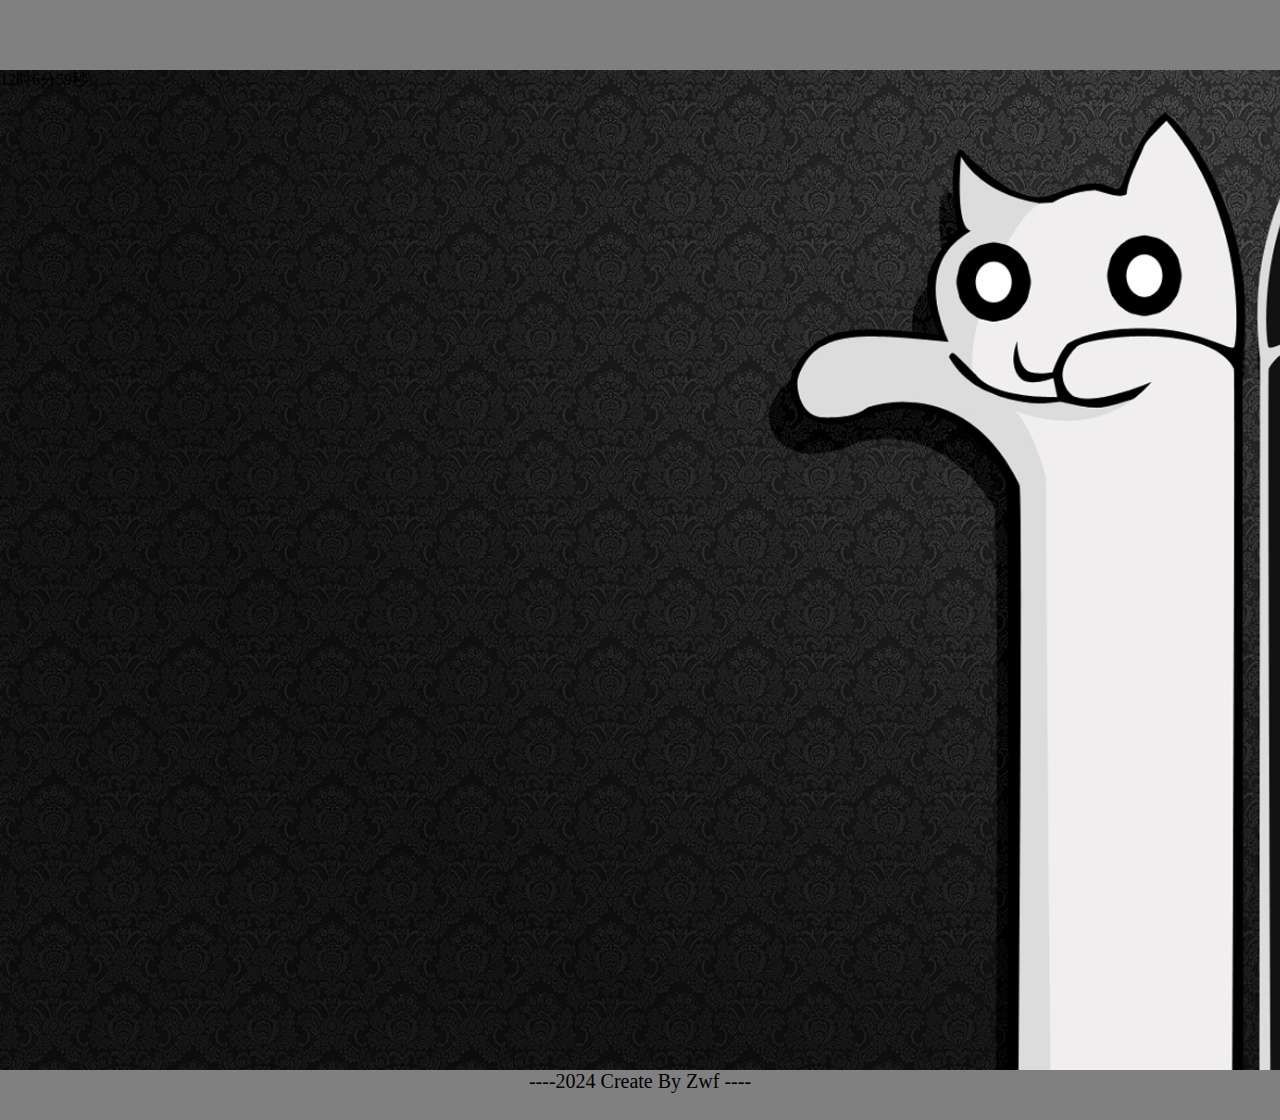
<file: index.html>
<!DOCTYPE html>
<html lang="en">
<head>
    <meta charset="UTF-8">
    <meta name="viewport" content="width=device-width, initial-scale=1.0">
    <title>Chat</title>
    <link rel="stylesheet" href="https://at.alicdn.com/t/c/font_4562172_8c4lltf688w.css"/>
</head>
<body>
<style>
    .index{
        height: 70px;
        display: flex;
        background-color: gray;
       
    }    
    .main{
        height:1000px;
        background-color: greenyellow;
        background-image: url(背景图.jpg);
        background-size: cover;
        
    }
    .bottom{
        height: 50px;
        background-color: gray;
        font-size: 20px;
        text-align: center;
    }
    *{
    
        padding:0 auto;
         margin:0 auto;
  
            list-style: none;
        }
    .iconfont{
        font-size: 30px;
        color: black;
        text-decoration:none;
    }
</style>
<!-- ----------------------------------- 头-->
<div class="index">
<div style="width: 300px;margin-top: 20px;">
<ul style="display: flex;margin-left: 30px;height: 50px;">
    <li><a href="index.html" class="iconfont icon-a-mao1"></a></li>                    
    <li><a href="index.html"   style="margin-left: 50px;" class="iconfont icon-a-zhuye2x" ></a></li>   <!--首页跳转-->
    <li><a href=" "           style="margin-left: 50px;" class="iconfont icon-arrow-down"></a></li>                     <!--下载跳转-->
</ul>
</div>
<!-- 未开发区域 -->
<div style="width: 950px;">

</div>
<!-- 未开发区域 -->

<div style="width: 300px;margin-top: 20px;">
<ul style="display: flex;height: 50px;">
                     
    <li><a href="login.html"  style="margin-left: 150px;" class="iconfont icon-gerenzhongxin1"></a></li>   <!--登陆跳转-->
    <li><a href="register.html" style="margin-left: 50px;" class="iconfont icon-zhuce"></a></li>                     <!--注册跳转-->
</ul>
</div>
</div>





<!-- -----------------------------------------头 中 -->
<div class="main">
    <span class="time"></span>
</div>
<!-- -----------------------------------------中 底-->
<div class="bottom">----2024 Create By Zwf ----</div>
<!-- -----------------------------------------底-->
<script>
    function getMyDate(){

const date=new Date();
return `${date.getHours()}时${date.getMinutes()}分${date.getSeconds()}秒`;

}

const time=document.querySelector('.time');
time.innerHTML=getMyDate();
</script>
</body>
</html>
</file>
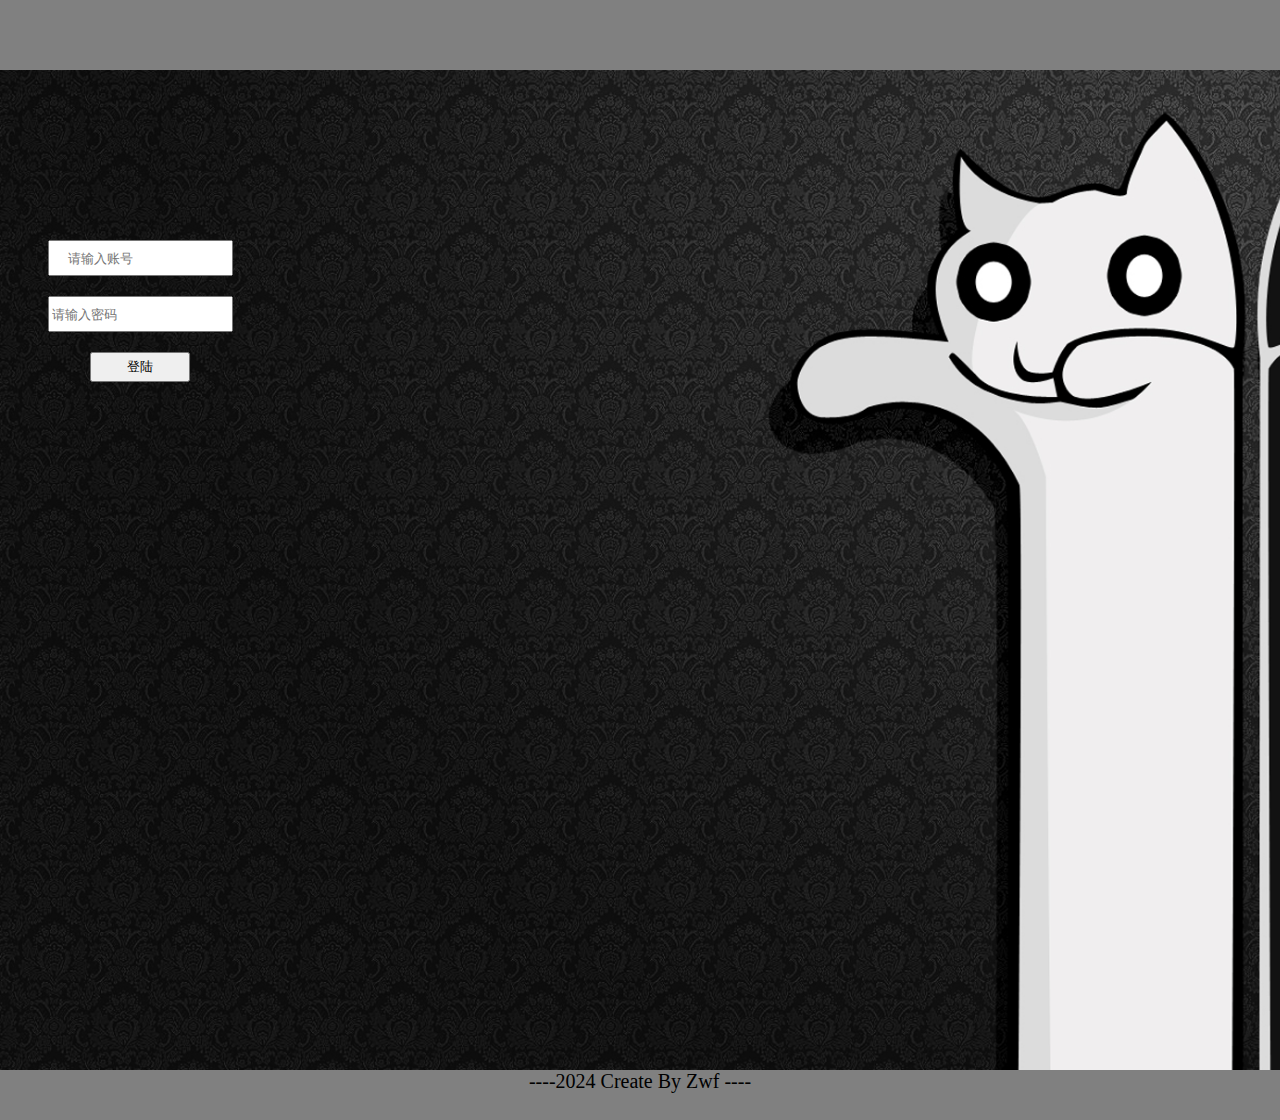
<file: login.html>
<!DOCTYPE html>
<html lang="en">
<head>
    <meta charset="UTF-8">
    <meta name="viewport" content="width=device-width, initial-scale=1.0">
    <title>Login</title>
    <link rel="stylesheet" href="https://at.alicdn.com/t/c/font_4562172_8c4lltf688w.css"/>
    <link href="style.css" rel="stylesheet"/>
</head>
<body>
   
    <!-- ----------------------------------- 头-->
    <div class="index">
    <div style="width: 300px;margin-top: 20px;">
    <ul style="display: flex;margin-left: 30px;height: 50px;">
        <li><a href="index.html" class="iconfont icon-a-mao1"></a></li>                    
        <li><a href="index.html"   style="margin-left: 50px;" class="iconfont icon-a-zhuye2x" ></a></li>   <!--首页跳转-->
        <li><a href=" "           style="margin-left: 50px;" class="iconfont icon-arrow-down"></a></li>                     <!--下载跳转-->
    </ul>
    </div>
    <!-- 未开发区域 -->
    <div style="width: 950px;">
    
    </div>
    <!-- 未开发区域 -->
    
    <div style="width: 300px;margin-top: 20px;">
    <ul style="display: flex;height: 50px;">
                         
        <li><a href="login.html"  style="margin-left: 150px;" class="iconfont icon-gerenzhongxin1"></a></li>   <!--登陆跳转-->
        <li><a href="register.html" style="margin-left: 50px;" class="iconfont icon-zhuce"></a></li>                     <!--注册跳转-->
    </ul>
    </div>


</div>

    <!-- -----------------------------------------头 中 -->
    <div class="main" style="display: flex;align-items: center;justify-content: center;">


        <div >
        <form style="display: flex; flex-direction: column;margin-right: 1000px;margin-bottom: 200px; height: 500px;width: 500px;">
            <a class="iconfont icon-mao" style="font-size: 100px;color: rgb(238, 234, 234);"></a>
            <input type="text" placeholder="请输入账号" style="margin-top: 20px;height: 30px;text-indent: 1rem;">
            <input type="password" placeholder="请输入密码" style="margin-top: 20px;height: 30px;">
            <button type="submit" style="margin-top: 20px;height: 30px;width: 100px;"><span>登陆</span></button>
        </form>
        </div>


        
    </div>
    <!-- -----------------------------------------中 底-->













    <div class="bottom">----2024 Create By Zwf ----</div>
    <!-- -----------------------------------------底-->
    
</body>
</html>
</file>
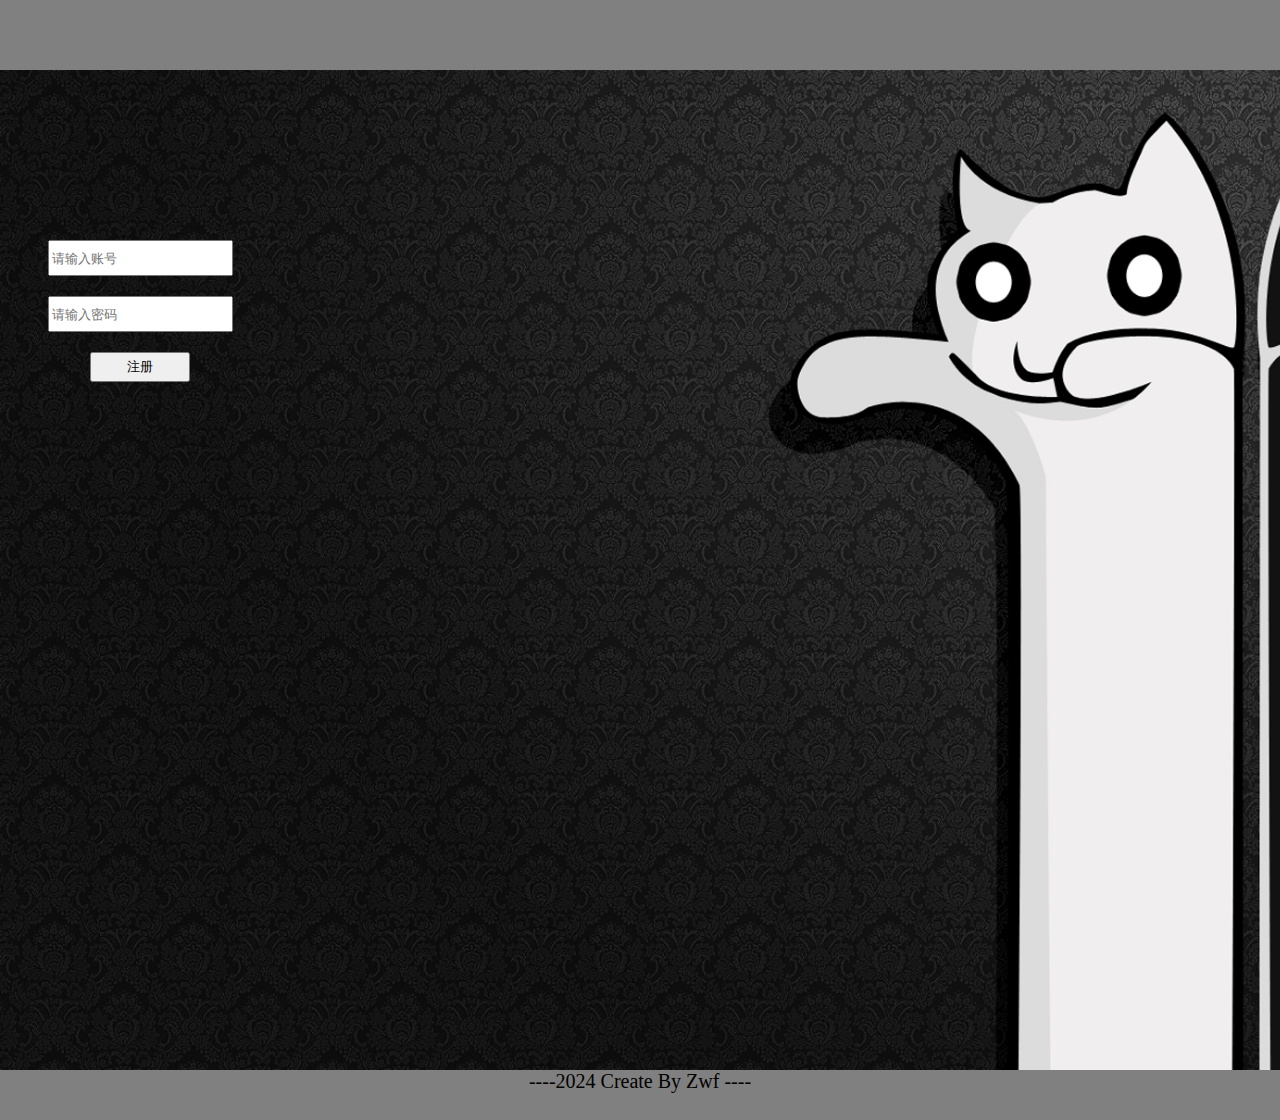
<file: register.html>
<!DOCTYPE html>
<html lang="en">
<head>
    <meta charset="UTF-8">
    <meta name="viewport" content="width=device-width, initial-scale=1.0">
    <title>Register</title>
    <link rel="stylesheet" href="https://at.alicdn.com/t/c/font_4562172_8c4lltf688w.css"/>
</head>
<body>
    <style>
        .index{
            height: 70px;
            display: flex;
            background-color: gray;
           
        }    
        .main{
            height:1000px;
            background-color: greenyellow;
            background-image: url(背景图.jpg);
            background-size: cover;
            
        }
        .bottom{
            height: 50px;
            background-color: gray;
            font-size: 20px;
            text-align: center;
        }
        *{
        
            padding:0 auto;
             margin:0 auto;
      
                list-style: none;
            }
        .iconfont{
            font-size: 30px;
            color: black;
            text-decoration:none;
        }
    </style>
    <!-- ----------------------------------- 头-->
    <div class="index">
    <div style="width: 300px;margin-top: 20px;">
    <ul style="display: flex;margin-left: 30px;height: 50px;">
        <li><a href="index.html" class="iconfont icon-a-mao1"></a></li>                    
        <li><a href="index.html"   style="margin-left: 50px;" class="iconfont icon-a-zhuye2x" ></a></li>   <!--首页跳转-->
        <li><a href=" "           style="margin-left: 50px;" class="iconfont icon-arrow-down"></a></li>                     <!--下载跳转-->
    </ul>
    </div>
    <!-- 未开发区域 -->
    <div style="width: 950px;">
    
    </div>
    <!-- 未开发区域 -->
    
    <div style="width: 300px;margin-top: 20px;">
    <ul style="display: flex;height: 50px;">
                         
        <li><a href="login.html"  style="margin-left: 150px;" class="iconfont icon-gerenzhongxin1"></a></li>   <!--登陆跳转-->
        <li><a href="register.html" style="margin-left: 50px;" class="iconfont icon-zhuce"></a></li>                     <!--注册跳转-->
    </ul>
    </div>


</div>

    <!-- -----------------------------------------头 中 -->
    <div class="main" style="display: flex;align-items: center;justify-content: center;">


        <div >
        <form style="display: flex; flex-direction: column;margin-right: 1000px;margin-bottom: 200px; height: 500px;width: 500px;">
            <a class="iconfont icon-mao" style="font-size: 100px;color: rgb(238, 234, 234);"></a>
            <input type="text" placeholder="请输入账号" style="margin-top: 20px;height: 30px;">
            <input type="password" placeholder="请输入密码" style="margin-top: 20px;height: 30px;">
            <button type="submit" style="margin-top: 20px;height: 30px;width: 100px;"><span>注册</span></button>
        </form>
        </div>


        
    </div>
    <!-- -----------------------------------------中 底-->













    <div class="bottom">----2024 Create By Zwf ----</div>
    <!-- -----------------------------------------底-->
    
</body>
</html>
</file>
<file: style.css>
.index{
            height: 70px;
            display: flex;
            background-color: gray;
           
        }    
        .main{
            height:1000px;
            background-color: greenyellow;
            background-image: url(背景图.jpg);
            background-size: cover;
            
        }
        .bottom{
            height: 50px;
            background-color: gray;
            font-size: 20px;
            text-align: center;
        }
        *{
        
            padding:0 auto;
             margin:0 auto;
      
                list-style: none;
            }
        .iconfont{
            font-size: 30px;
            color: black;
            text-decoration:none;
        }
</file>
